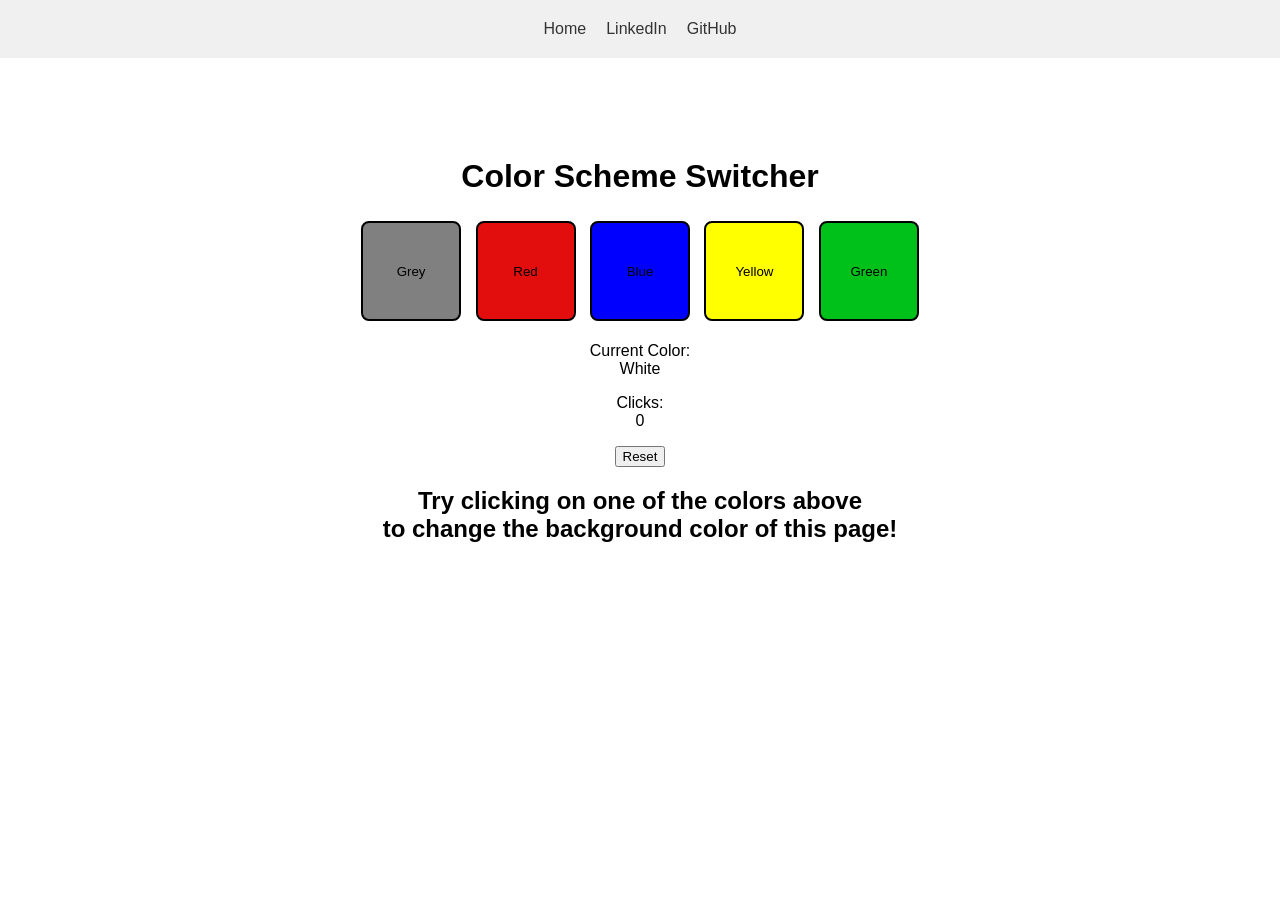
<file: 07_project/01_colorChanger/index.html>
<!DOCTYPE html>
<html lang="en">
  <head>
    <meta charset="UTF-8" />
    <meta name="viewport" content="width=device-width, initial-scale=1.0" />
    <meta http-equiv="X-UA-Compatible" content="ie=edge" />
    <link rel="stylesheet" href="style.css" />
    <title>Background Color Switcher</title>
   
  </head>
  <body>
    <nav>
      <a href="/" id="homeLink">Home</a>
      <a href="https://www.linkedin.com/in/aamir-raza-94899b420/" target="_blank" rel="noopener noreferrer">
        LinkedIn
      </a> <a href="https://github.com/aamirraza72/javascript-learning/tree/main/07_project/01_colorChanger" target="_blank" rel="noopener noreferrer">
        GitHub
      </a>
     
    </nav>

    <div class="canvas">
      <h1>Color Scheme Switcher</h1>
      <button class="color-btn" id="grey">Grey</button>
      <button class="color-btn" id="red">Red</button>
      <button class="color-btn" id="blue">Blue</button>
      <button class="color-btn" id="yellow">Yellow</button>
      <button class="color-btn" id="green">Green</button>

      <p>Current Color: <span id="currentColor">White</span></p>
      <p>Clicks: <span id="count">0</span></p>
      <button id="resetbtn">Reset</button>
      <h2>Try clicking on one of the colors above <span>to change the background color of this page!</span></h2>
    </div>

    <script src="script.js"></script>
  </body>
</html>
</file>
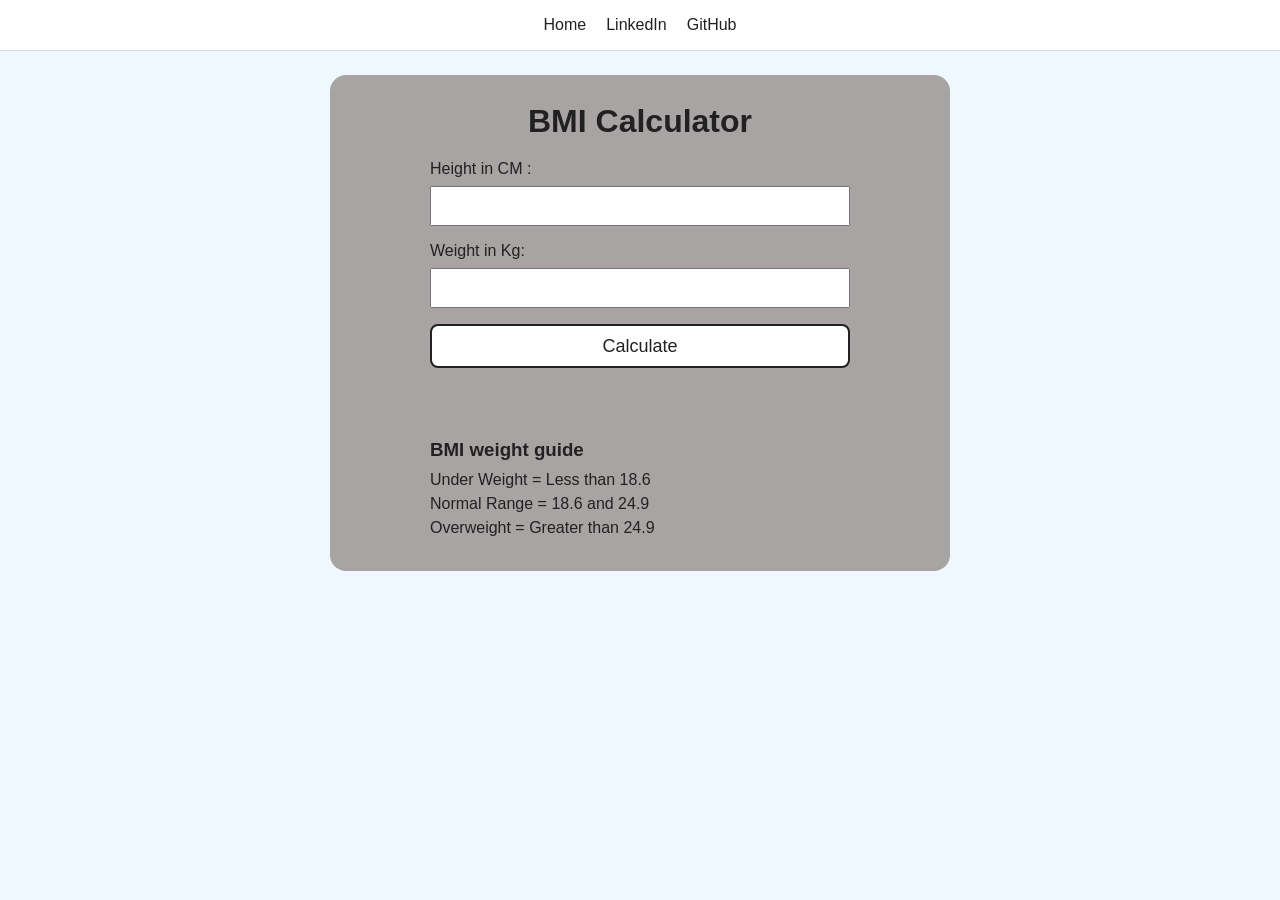
<file: 07_project/02_bmiCalculator/index.html>
<!DOCTYPE html>
<html lang="en">
<head>
    <meta charset="UTF-8">
    <meta name="viewport" content="width=device-width, initial-scale=1.0">
    <link rel="stylesheet" href="style.css">
    <title>BMI Calculator</title>
</head>
<body>
<nav>
    <a href="/" id="homeLink">Home</a>
      <a href="https://www.linkedin.com/in/aamir-raza-94899b420/" target="_blank" rel="noopener noreferrer">
        LinkedIn
      </a>
      <a href="https://github.com/aamirraza72/javascript-learning/tree/main/07_project/01_colorChanger" target="_blank" rel="noopener noreferrer">
        GitHub
      </a>
    </nav>

    <div class="container">
<h1>BMI Calculator</h1>
<form>
    <p><label>Height in CM :</label> <input type="number" id = "height">
    </p>
    <p><label>Weight in Kg: </label><input type="number" id = "weight"></p>

    <button id="calculate">Calculate</button>

    <div id="result"></div>
    <div class="weightgide">
        <h3>BMI weight guide</h3>
        <p>Under Weight = Less than 18.6</p>
          <p>Normal Range = 18.6 and 24.9</p>
          <p>Overweight = Greater than 24.9</p>
    </div>

</form>
    </div>

</body>
<script src = "script.js"></script>
</html>
</file>
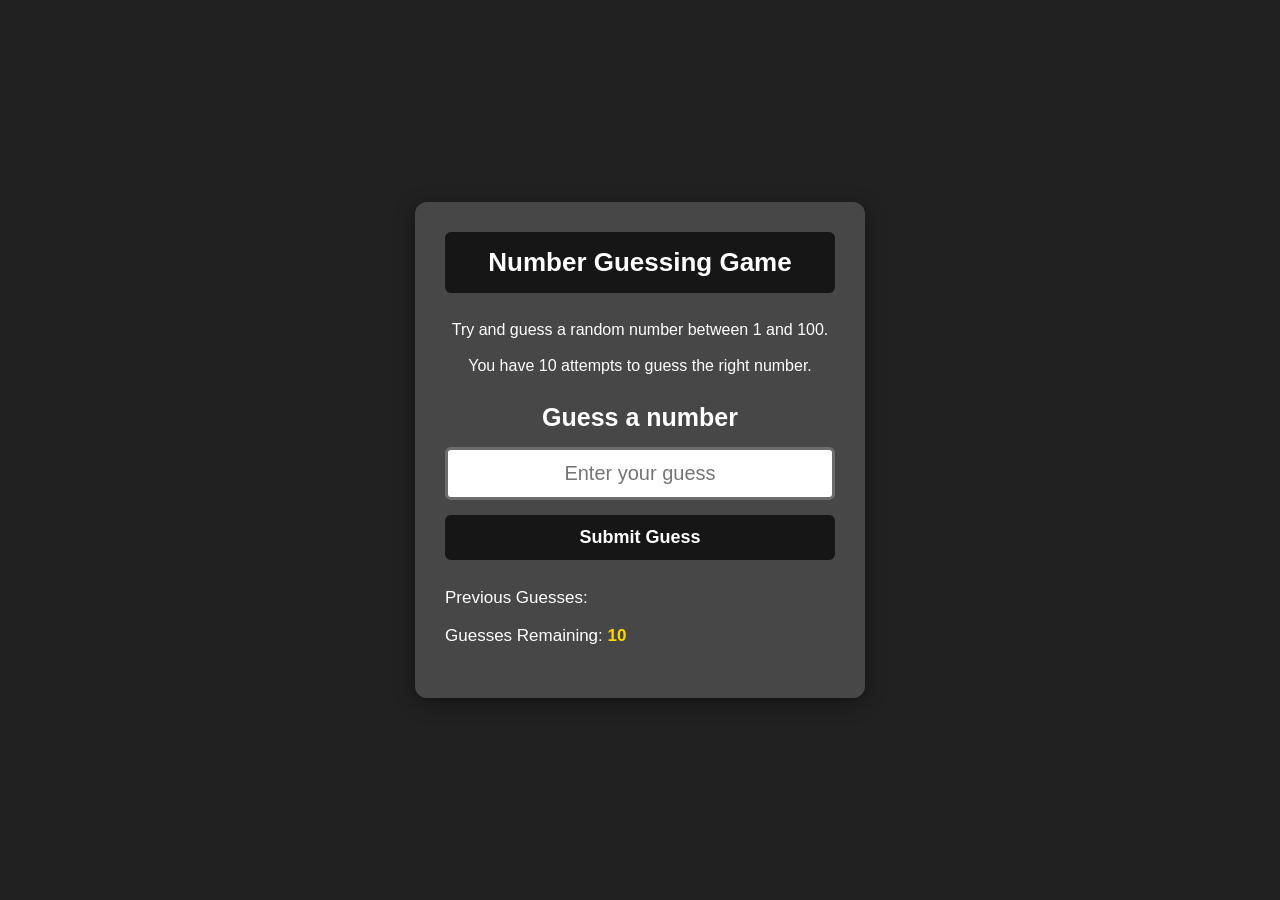
<file: 07_project/04_guessNumber/index.html>
<!DOCTYPE html>
<html lang="en">
<head>
    <meta charset="UTF-8">
    <meta name="viewport" content="width=device-width, initial-scale=1.0">
    <title>Number Guessing Game</title>
    <link rel="stylesheet" href="style.css">
    <script src="script.js" defer></script>
</head>
<body>

    <div id="wrapper">
        <h1>Number Guessing Game</h1>

        <p>Try and guess a random number between 1 and 100.</p>
        <p>You have 10 attempts to guess the right number.</p>

        <form class="form">
            <label for="guessField" id="guess">
                Guess a number
            </label>

            <input
                type="text"
                id="guessField"
                class="guessField"
                placeholder="Enter your guess"
            >

            <input
                type="submit"
                id="subt"
                value="Submit Guess"
                class="guessSubmit"
            >
        </form>

        <div class="resultParas">
            <p>Previous Guesses:
                <span class="guesses"></span>
            </p>

            <p>Guesses Remaining:
                <span class="lastResult">10</span>
            </p>

            <p class="lowOrHi"></p>
        </div>
    </div>

</body>
</html>
</file>
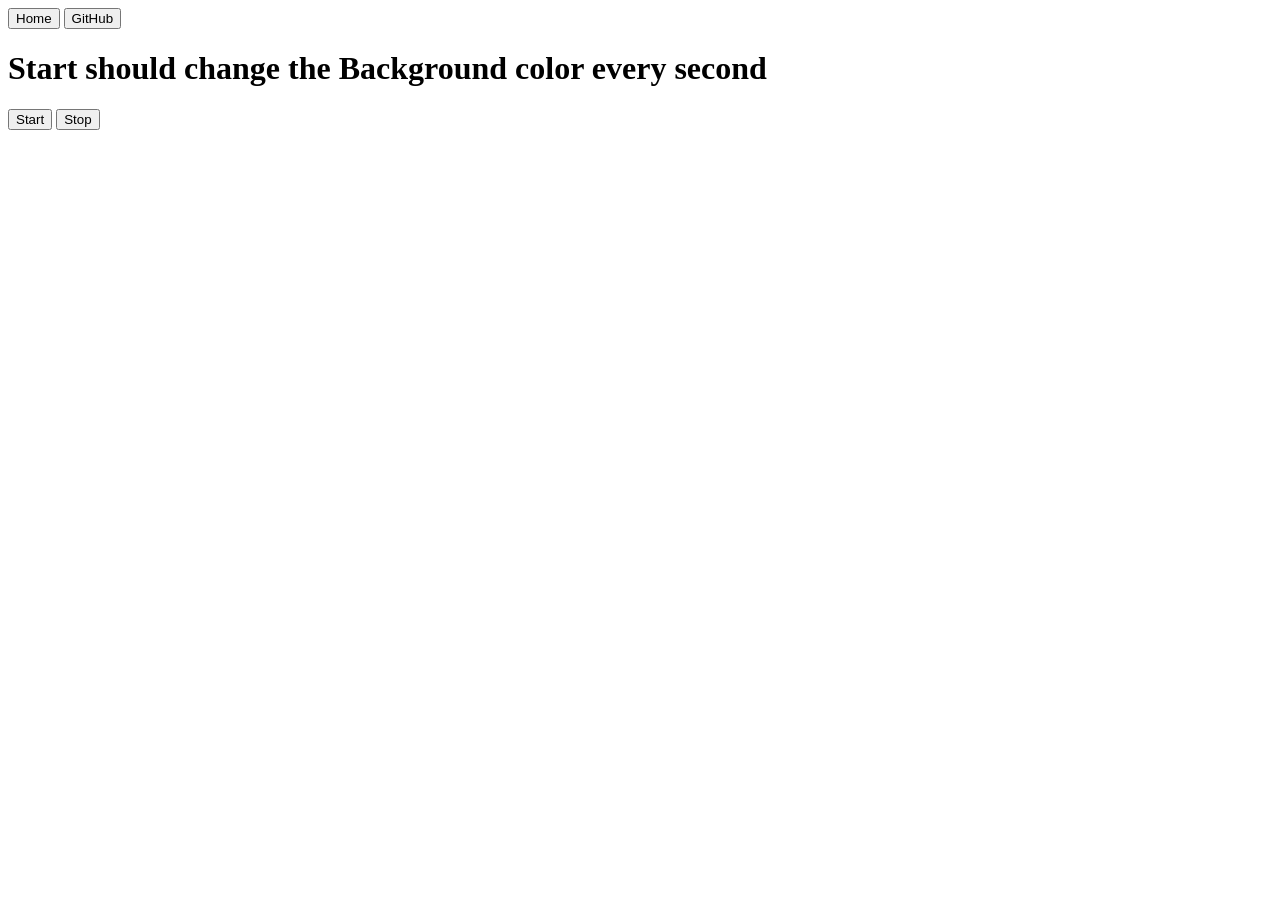
<file: 07_project/06_unlimitedColor/index.html>
<!DOCTYPE html>
<html lang="en">
<head>
    <meta charset="UTF-8">
    <meta name="viewport" content="width=device-width, initial-scale=1.0">
    <title>Unlimited Color</title>
</head>
<body>
    <nav>
        <button id="home">Home</button>
        <button id="githubLink">GitHub</button>
    </nav>

    <h1>Start should change the Background color every second</h1>
    <button id="start">Start</button>
    <button id="stop">Stop</button>

    <script src="script.js"></script>
</body>
</html>
</file>
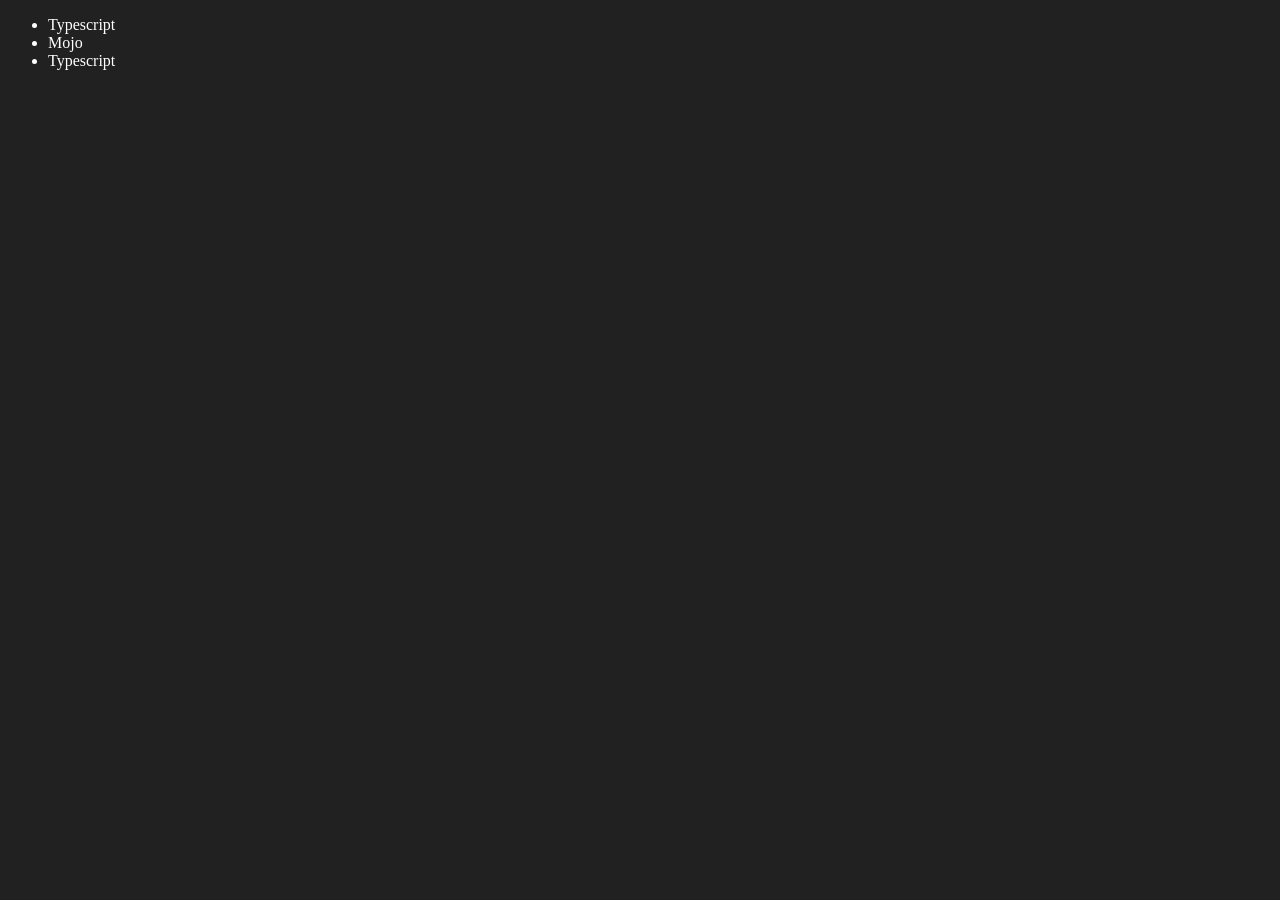
<file: 06_dom/four.html>
<!DOCTYPE html>
<html lang="en">
<head>
    <meta charset="UTF-8">
    <meta name="viewport" content="width=device-width, initial-scale=1.0">
    <title>Learning DOM from Chai aur Code </title>
</head>
<body style="background-color: #212121; color: #fff;">

    <ul class="language">
        <li>Javascript</li>
    </ul>
</body>
<script>
    function addLanguage(langName){
      const li =   document.createElement('li')
      li.innerHTML = `${langName}`
      document.querySelector('.language').appendChild(li)
    }
    addLanguage("python")
    addLanguage("Typescript")

    function addOptiLanguage(langName){
        const li = document.createElement('li')
        li.appendChild(document.createTextNode(langName))
        document.querySelector('.language').appendChild(li)
    }
    addOptiLanguage('java')

    //Edit
   const secondLang = document.querySelector("li:nth-child(2)")
   console.log(secondLang);
   
    // secondLang.innerHTML = "Mojo"
   const newli =  document.createElement('li')
   newli.textContent = "Mojo"
   secondLang.replaceWith(newli)

   //edit
   const firstLang  =document.querySelector("li:first-child")
   firstLang.outerHTML = '<li>Typescript</li>' 

   //remove
   const lastLang = document.querySelector('li:last-child')
   lastLang.remove()
</script>
</html>
</file>
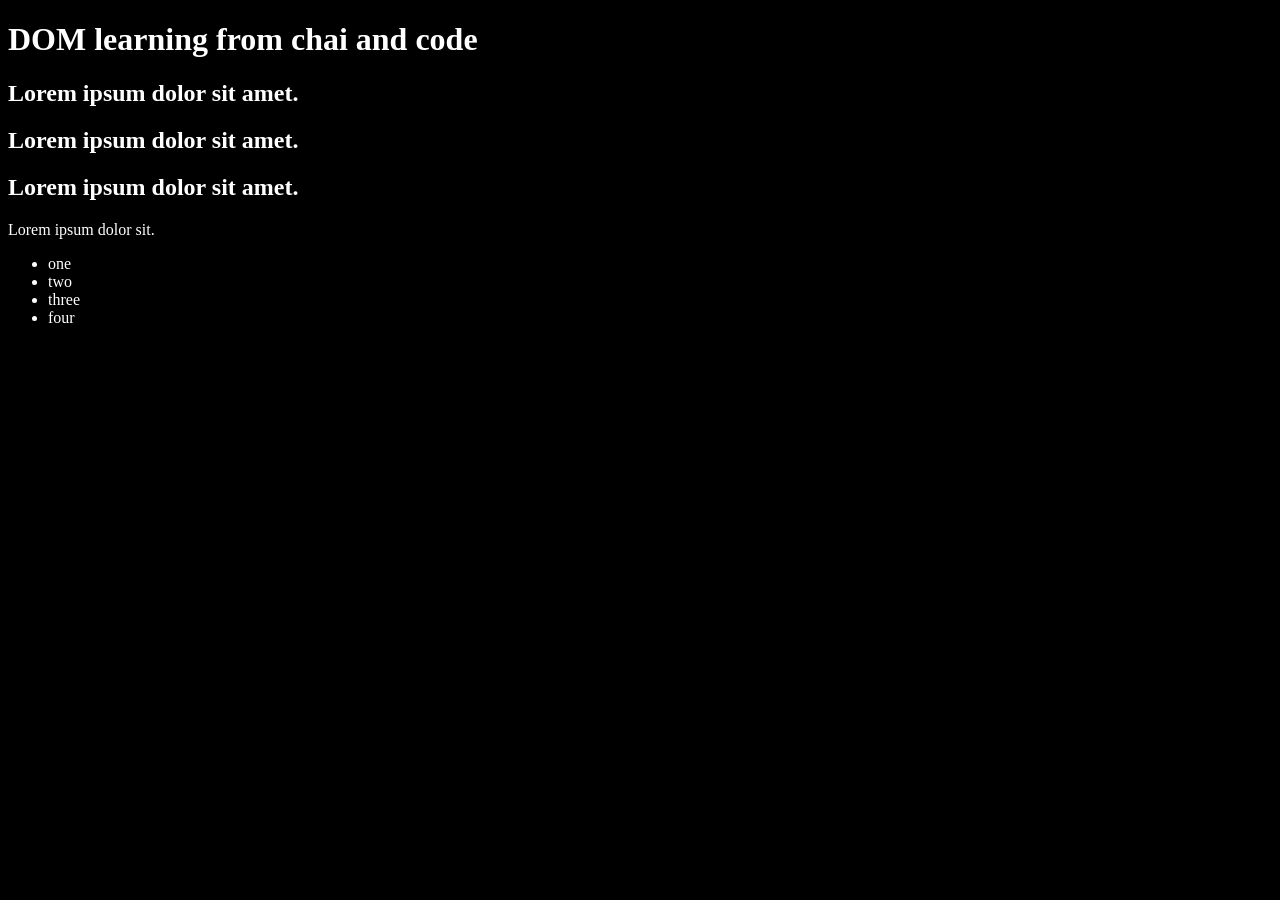
<file: 06_dom/one.html>
<!DOCTYPE html>
<html lang="en">
<head>
    <meta charset="UTF-8">
  
    <title>DOM Learning</title>
    <style>
        .bg-black{
            background-color: black;
            color: white;
        }
    </style>
</head>
<body class = "bg-black">
    <div >
        <h1 id = "title" class = "heading">DOM learning from chai and code </h1>
        <h2>Lorem ipsum dolor sit amet.</h2>
        <h2>Lorem ipsum dolor sit amet.</h2>
        <h2>Lorem ipsum dolor sit amet.</h2>
        <p>Lorem ipsum dolor sit.</p>

        <ul>
            <li class = "list-item" >one</li>
            <li class = "list-item" >two</li>
            <li class = "list-item" >three</li>
            <li class = "list-item" >four</li>
        </ul>

    </div>
</body>
</html>
</file>
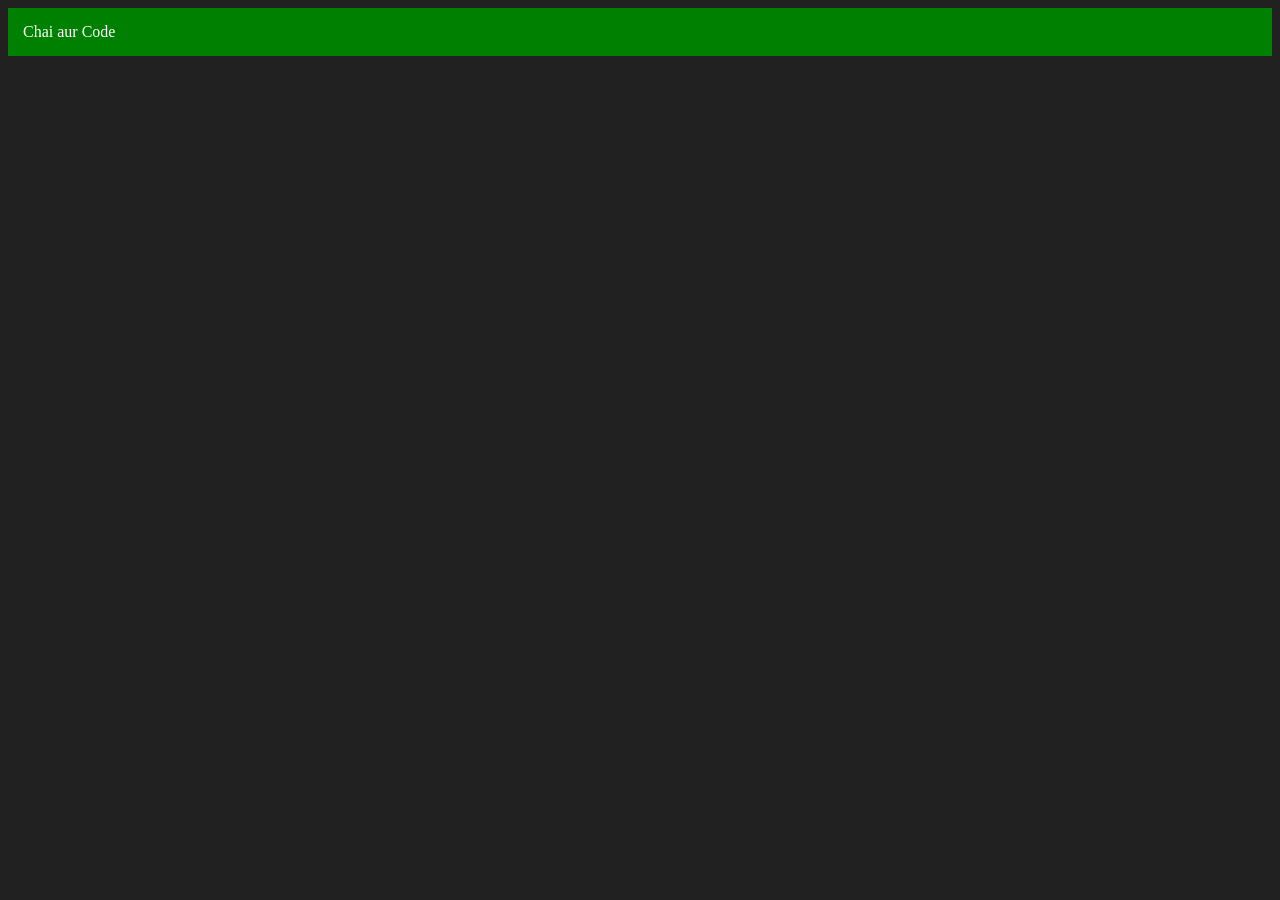
<file: 06_dom/three.html>
<!DOCTYPE html>
<html lang="en">
<head>
    <meta charset="UTF-8">
    <meta name="viewport" content="width=device-width, initial-scale=1.0">
    <title>Chai aur Code</title>
</head>
<body  style="background-color: #212121; color: #fff;">
    
</body>
<script>
// Create a new <div> element
const div = document.createElement('div')
console.log(div);

// Add class and random id
div.className = "main"
div.id = Math.round(Math.random() * 10 + 1)

// Add attributes
div.setAttribute("title", "generated title")

// Apply CSS styles
div.style.backgroundColor = "green"
div.style.padding = "15px"

// Create a text node and append it to the div
const addText = document.createTextNode("Chai aur Code")
div.appendChild(addText)

// Finally, add the div to the webpage
document.body.appendChild(div)
</script>
</html>
</file>
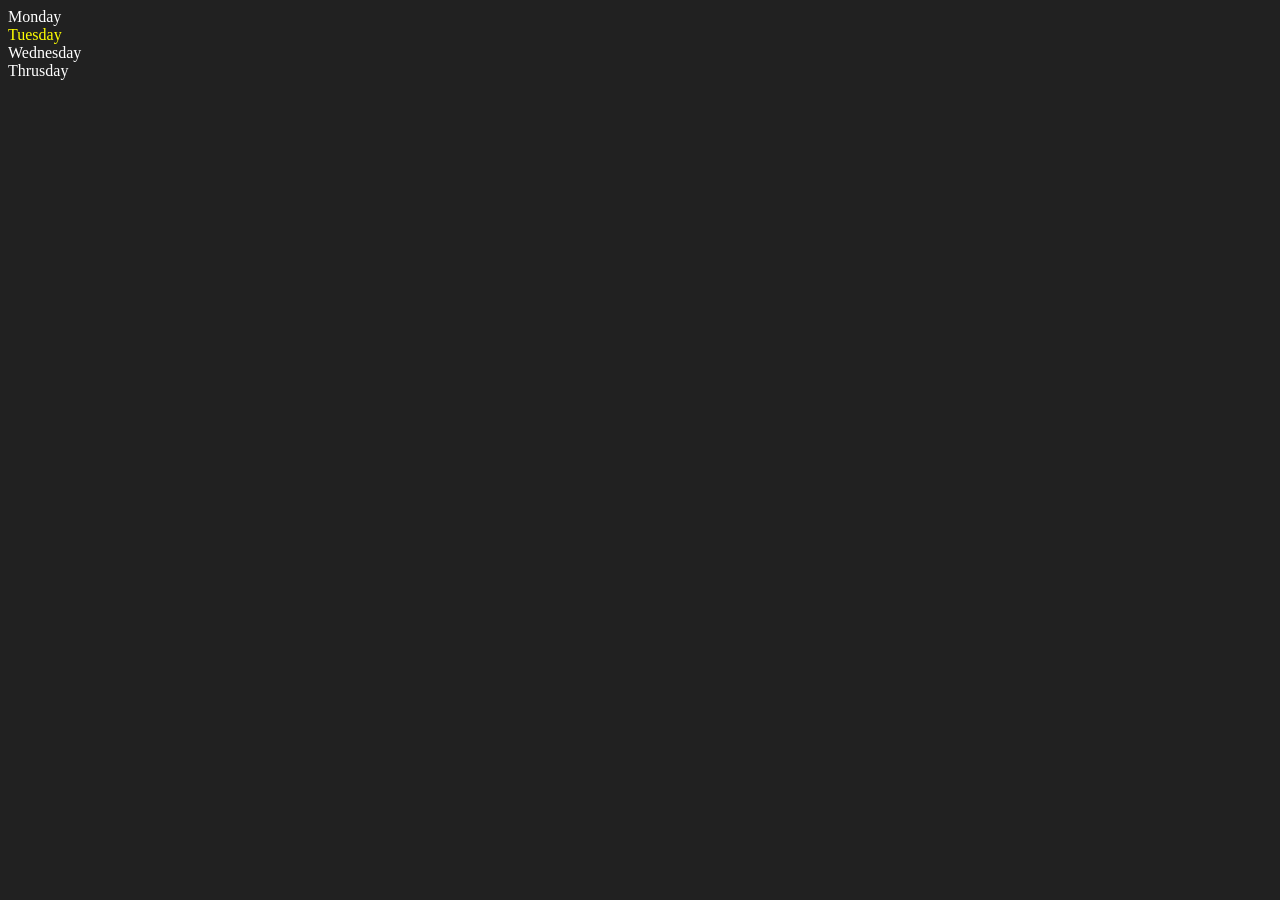
<file: 06_dom/two.html>
<!DOCTYPE html>
<html lang="en">
<head>
    <meta charset="UTF-8">
    <meta name="viewport" content="width=device-width, initial-scale=1.0">
    <title>DOM | Chai aur Code</title>
</head>
<body style="background-color: #212121; color: #fff;">
    <div class="parent">
        <div class="day">Monday</div>
        <div class="day">Tuesday</div>
        <div class="day">Wednesday</div>
        <div class="day">Thrusday</div>

    </div>
</body>
<script>
    const parent = document.querySelector('.parent')
    // console.log(parent);
    // console.log(parent.children);
    // console.log(parent.children[1].innerHTML);
    
    for (let i = 0; i < parent.children.length; i++) {
    //  console.log(parent.children[i].innerHTML);
        
    }
    parent.children[1].style.color = "yellow"
    // console.log(parent.firstElementChild);
    // console.log(parent.lastElementChild);
    
   const dayOne = document.querySelector('.day')
   console.log(dayOne);
   console.log(dayOne.parentElement);
   console.log(dayOne.nextElementSibling);
   
   console.log("NODES: ",parent.childNodes);
   
   
</script>
</html>
</file>
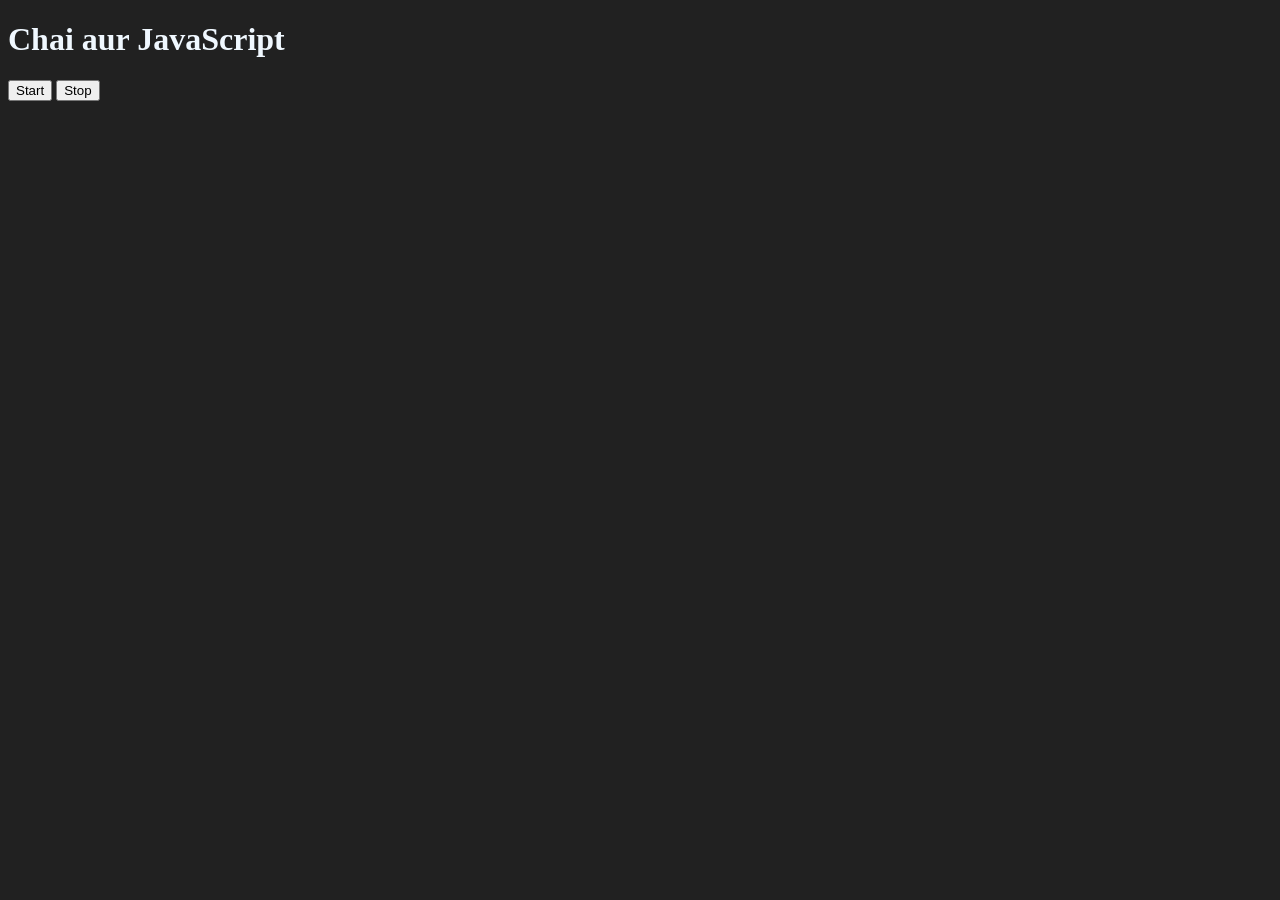
<file: 08_events/three.html>
<!DOCTYPE html>
<html lang="en">
<head>
    <meta charset="UTF-8">
    <meta name="viewport" content="width=device-width, initial-scale=1.0">
    <title>Document</title>
</head>
<body style="background-color: #212121; color: aliceblue;">
    <h1>Chai aur JavaScript</h1>
    <button id="start">Start</button>
    <button id="stop">Stop</button>

    <script>
        function sayAamir(){
            console.log("Aamir");   
        }

        let interValId;

        document.querySelector('#start').addEventListener('click', function(){ 
            interValId = setInterval(sayAamir, 1000);
        });

        document.querySelector('#stop').addEventListener('click', function(){
            clearInterval(interValId);
            // console.log("stopped");
        });

        // setInterval() → runs repeatedly after every 1 second
        // clearInterval() → stops the running interval
    </script>
</body>
</html>
</file>
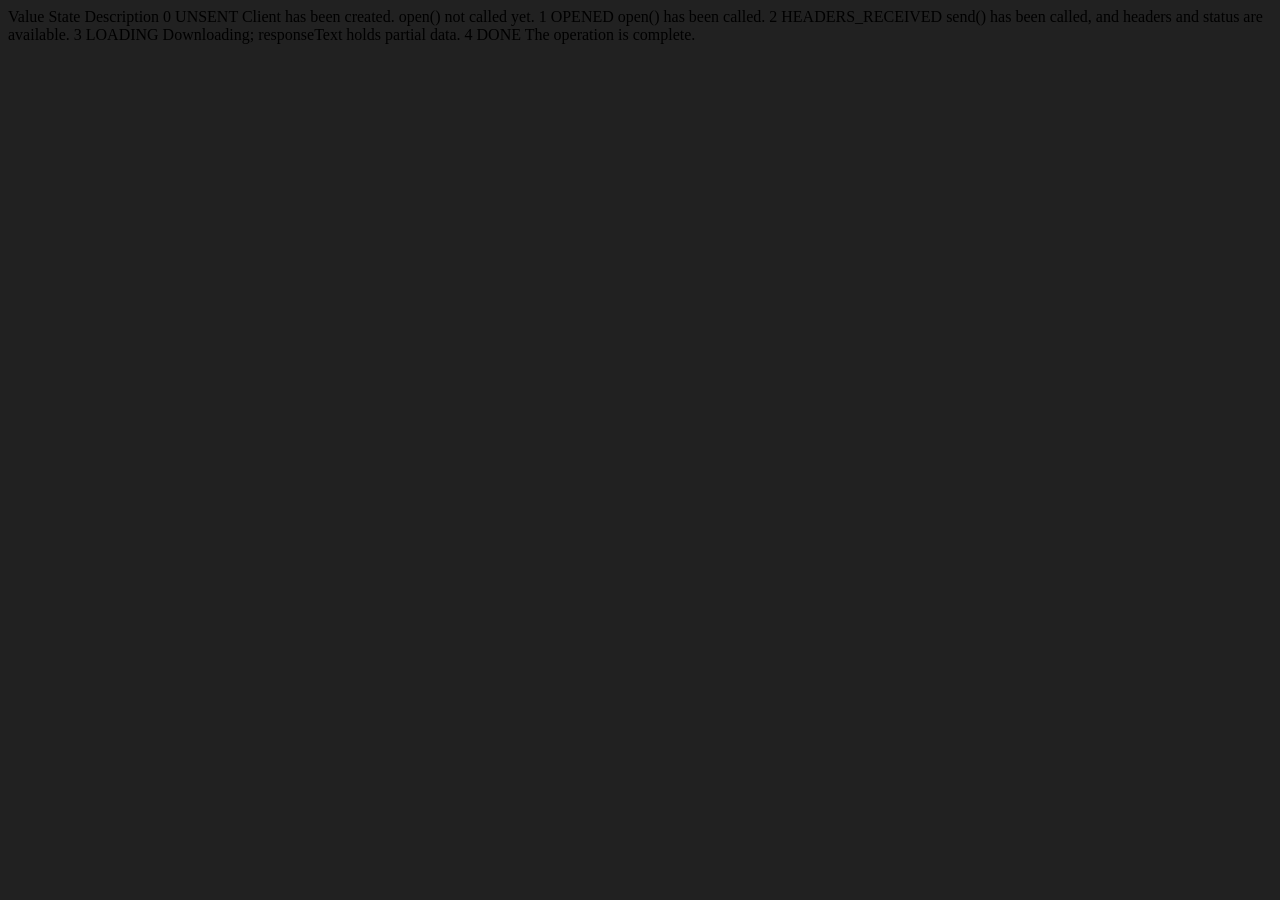
<file: 09_advance_one/ApiRequest.html>
<!DOCTYPE html>
<html lang="en">
<head>
    <meta charset="UTF-8">
    <meta name="viewport" content="width=device-width, initial-scale=1.0">
    <title>Document</title>
</head>

 Value	State	Description
0	UNSENT	Client has been created. open() not called yet.
1	OPENED	open() has been called.
2	HEADERS_RECEIVED	send() has been called, and headers and status are available.
3	LOADING	Downloading; responseText holds partial data.
4	DONE	The operation is complete.
<body style="background-color: #212121;">
    <script>


       const requestUrl = 'https://api.github.com/users/hiteshchoudhary';

const xhr = new XMLHttpRequest();

// Prepare a GET request
xhr.open('GET', requestUrl);

// Track the request state whenever it changes
xhr.onreadystatechange = function () {
    console.log(xhr.readyState);

    // Process the response once the request is complete
    if (xhr.readyState === 4) {

        // Convert JSON response (string) into a JavaScript object
        const data = JSON.parse(this.responseText);

        console.log(typeof data);
        console.log(data.followers);
    }
};

// Send the request to the server
xhr.send();
    </script>
</body>
</html>
</file>
<file: 07_project/01_colorChanger/style.css>
html {
        margin: 0;
      }
      body {
        transition: background-color 0.4s ease;
        margin: 0;
        font-family: Arial, sans-serif;
      }
      nav {
        gap: 20px;
         display: flex; 
        align-items: center;
        justify-content: center;
        padding: 20px;
        background-color: #f0f0f0;
      }
      nav a {
        text-decoration: none;
        color: #333;
        font-weight: 500;
      }
      span {
        display: block;
      }
      .canvas {
        margin: 100px auto;
        width: 80%;
        text-align: center;
      }
      .color-btn {
        width: 100px;
        height: 100px;
        border: 2px solid black;
        display: inline-block;
        margin: 5px;
        transition: transform 0.2s ease;
        border-radius: 8px;
        cursor: pointer;
      }
      .color-btn:hover {
        transform: scale(1.1);
      }
      #grey {
        background: grey;
      }
      #red {
        background: rgb(226, 14, 14);
      }
      #blue {
        background: blue;
      }
      #yellow {
        background: yellow;
      }
      #green {
        background: rgb(0, 193, 26);
      }
      @media (max-width: 600px) {

  nav {
    gap: 15px;
    padding: 15px;
  }

  .canvas {
    width: 90%;
    margin: 50px auto;
  }

  h1 {
    font-size: 2rem;
  }

  .color-grid {
    gap: 10px;
  }

  .color-btn {
    width: 90px;
    height: 75px;
    font-size: 14px;
  }

  .status-card {
    width: 100%;
  }

  h2 {
    font-size: 1rem;
  }
}
</file>
<file: 07_project/02_bmiCalculator/style.css>
body {
  margin: 0;
  min-height: 100vh;
  background-color: aliceblue;
  color: #212121;
  font-family: Arial, sans-serif;
}

nav {
  display: flex;
  align-items: center;
  justify-content: center;
  gap: 20px;
  padding: 16px 20px;
  background: #ffffff;
  border-bottom: 1px solid #d7d7d7;
  flex-wrap: wrap;
}

nav a {
  color: #212121;
  text-decoration: none;
}

.container {
  width: min(92vw, 620px);
  margin: 24px auto;
  background-color: #a9a4a4;
  padding: 28px;
  box-sizing: border-box;
  border-radius: 16px;
}

.container h1 {
  margin: 0 0 20px;
  text-align: center;
}

.container form {
  display: flex;
  flex-direction: column;
  gap: 16px;
  width: 100%;
  max-width: 420px;
  margin: 0 auto;
}

.container p {
  margin: 0;
  display: flex;
  flex-direction: column;
  gap: 8px;
}

#height,
#weight {
  width: 100%;
  height: 40px;
  box-sizing: border-box;
}

#result,
#results {
  font-size: 24px;
  margin-top: 10px;
  color: rgb(241, 241, 241);
  text-align: center;
}

.weightgide,
#weight-guide {
  margin-top: 10px;
}

.weightgide h3,
#weight-guide h3 {
  margin-bottom: 10px;
}

.weightgide p,
#weight-guide p {
  margin: 6px 0;
}

button {
  width: 100%;
  min-height: 44px;
  background-color: #fff;
  padding: 0 18px;
  border-radius: 8px;
  color: #212121;
  border: 2px solid #212121;
  font-size: 18px;
  cursor: pointer;
}

@media (max-width: 600px) {
  .container {
    width: calc(100% - 20px);
    margin: 12px auto;
    padding: 18px;
    border-radius: 12px;
  }

  nav {
    gap: 12px;
    padding: 12px 14px;
  }

  .container form {
    max-width: 100%;
  }

  #result,
  #results {
    font-size: 20px;
  }
}
</file>
<file: 07_project/04_guessNumber/style.css>
* {
    margin: 0;
    padding: 0;
    box-sizing: border-box;
}

body {
    background-color: #212121;
    color: white;
    font-family: Arial, sans-serif;
    min-height: 100vh;
    display: flex;
    justify-content: center;
    align-items: center;
}

#wrapper {
    width: 90%;
    max-width: 450px;
    background-color: #474747;
    padding: 30px;
    border-radius: 12px;
    text-align: center;
    box-shadow: 0 5px 20px rgba(0, 0, 0, 0.4);
}

h1 {
    background-color: #161616;
    color: white;
    padding: 15px;
    margin-bottom: 25px;
    border-radius: 6px;
    font-size: 26px;
}

p {
    font-size: 16px;
    margin: 12px 0;
    line-height: 1.5;
}

#guess {
    display: block;
    font-size: 25px;
    font-weight: bold;
    margin: 25px 0 15px;
}

#guessField {
    width: 100%;
    padding: 12px;
    font-size: 20px;
    text-align: center;
    border: 3px solid #6c6d6d;
    border-radius: 6px;
    outline: none;
}

#subt {
    margin-top: 15px;
    width: 100%;
    padding: 12px;
    background-color: #161616;
    color: white;
    font-size: 18px;
    font-weight: bold;
    border: none;
    border-radius: 6px;
    cursor: pointer;
}

#subt:hover {
    background-color: #000;
}

.resultParas {
    margin-top: 25px;
    text-align: left;
}

.resultParas p {
    font-size: 17px;
}

.guesses,
.lastResult {
    color: #ffd700;
    font-weight: bold;
}

.lowOrHi {
    text-align: center;
    margin-top: 20px;
    color: #90ee90;
}

.lowOrHi h2 {
    font-size: 22px;
}

.button {
    text-align: center;
    margin-top: 20px;
}

#newGame {
    background-color: #161616;
    color: white;
    padding: 12px;
    border-radius: 6px;
    cursor: pointer;
}

#newGame:hover {
    background-color: #000;
}
</file>
